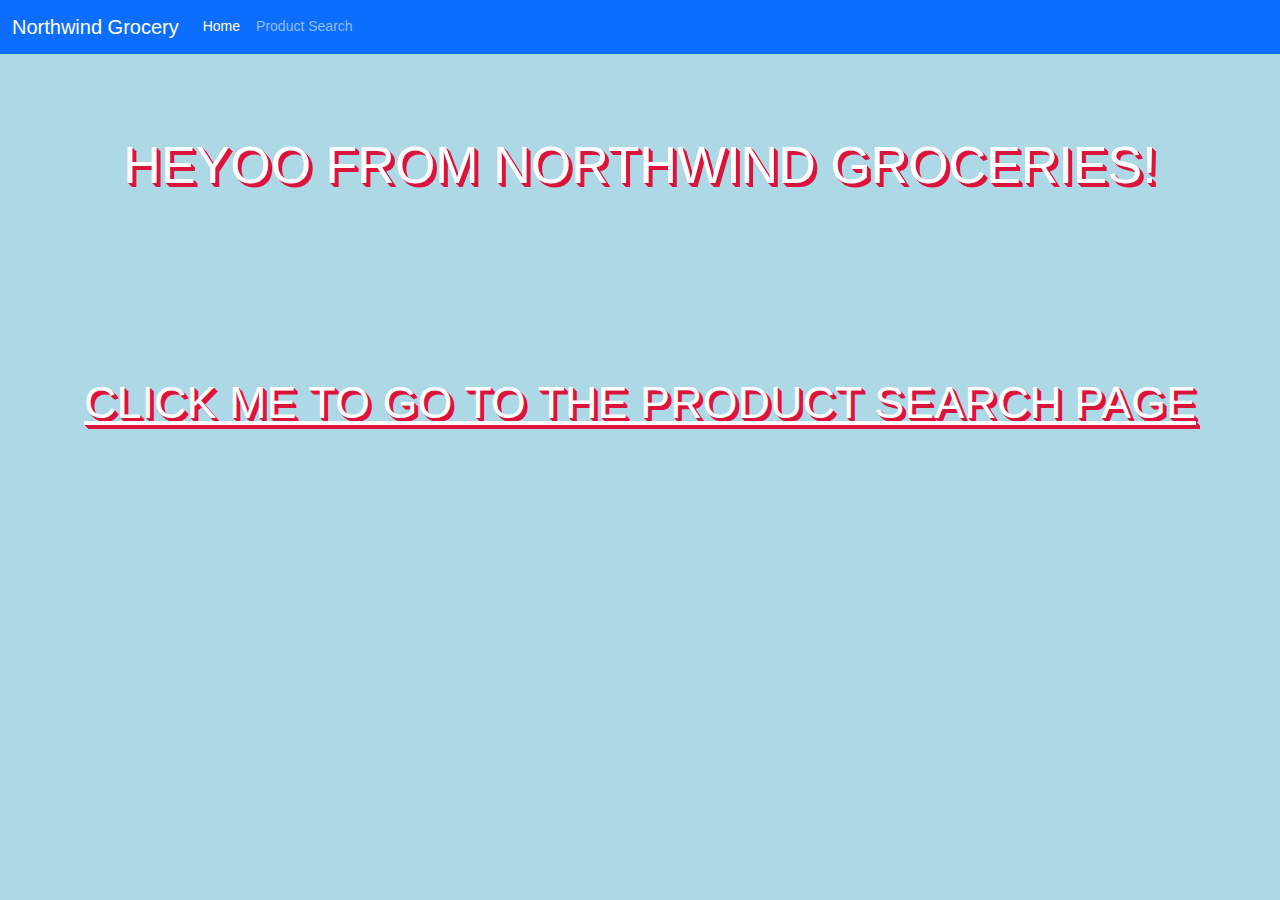
<file: product_details.html>
<!DOCTYPE html>
<html lang="en">

<head>
    <meta charset="UTF-8">
    <meta name="viewport" content="width=device-width, initial-scale=1.0">
    <title>Northwind Grocery - Product details</title>
    <!-- our CSS Bootstrap -->
    <link href="https://cdn.jsdelivr.net/npm/bootstrap@5.3.3/dist/css/bootstrap.min.css" rel="stylesheet"
        integrity="sha384-QWTKZyjpPEjISv5WaRU9OFeRpok6YctnYmDr5pNlyT2bRjXh0JMhjY6hW+ALEwIH" crossorigin="anonymous">
    <link rel="stylesheet" href="./CSS/styles.css">

</head>

<body>

    <nav class="navbar bg-primary navbar-expand-lg" data-bs-theme="dark">
        <div class="container-fluid">
            <a class="navbar-brand" href="index.html">Northwind Grocery</a>
            <button class="navbar-toggler" type="button" data-bs-toggle="collapse" data-bs-target="#navbarNavDropdown"
                aria-controls="navbarNavDropdown" aria-expanded="false" aria-label="Toggle navigation">
                <span class="navbar-toggler-icon"></span>
            </button>
            <div class="collapse navbar-collapse" id="navbarNavDropdown">
                <ul class="navbar-nav">
                    <li class="nav-item">
                        <a class="nav-link" href="index.html">Home</a>
                    </li>
                    <li class="nav-item">
                        <a class="nav-link active" aria-current="page" href="product_search.html">Product Search</a>
                    </li>
                </ul>
            </div>
        </div>
    </nav>

    <h1>Your Product details</h1>


    <section id="overallCard">
        <div class="card text-bg-primary mb-3 mx-auto" style="width: 18rem;">
            <div class="card-body">
                <p class="card-text" id="productDetails">Some quick example text to build on the card title and make up
                    the
                    bulk of the
                    card's content.</p>
            </div>
        </div>
    </section>

    <!-- our JS Bootstrap -->
    <script src="https://cdn.jsdelivr.net/npm/bootstrap@5.3.3/dist/js/bootstrap.bundle.min.js"
        integrity="sha384-YvpcrYf0tY3lHB60NNkmXc5s9fDVZLESaAA55NDzOxhy9GkcIdslK1eN7N6jIeHz"
        crossorigin="anonymous"></script>
    <script src="./scripts/product_details.js"></script>
</body>

</html>
</file>
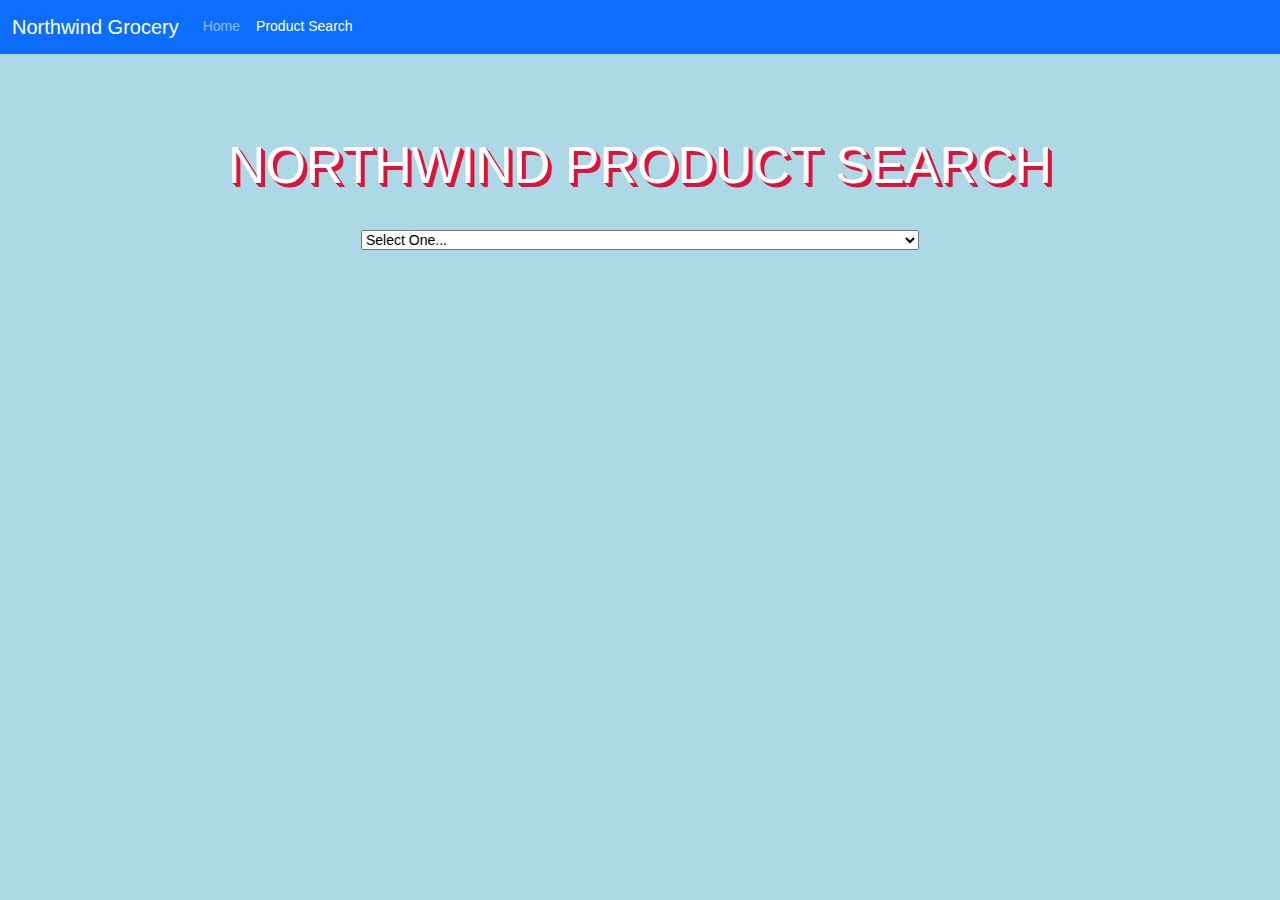
<file: product_search.html>
<!DOCTYPE html>
<html lang="en">

<head>
    <meta charset="UTF-8">
    <meta name="viewport" content="width=device-width, initial-scale=1.0">
    <title>Northwind Grocery - Product Search</title>
    <!-- our CSS Bootstrap -->
    <link href="https://cdn.jsdelivr.net/npm/bootstrap@5.3.3/dist/css/bootstrap.min.css" rel="stylesheet"
        integrity="sha384-QWTKZyjpPEjISv5WaRU9OFeRpok6YctnYmDr5pNlyT2bRjXh0JMhjY6hW+ALEwIH" crossorigin="anonymous">
    <link rel="stylesheet" href="./CSS/styles.css">
</head>

<body>

    <nav class="navbar bg-primary navbar-expand-lg" data-bs-theme="dark">
        <div class="container-fluid">
            <a class="navbar-brand" href="index.html">Northwind Grocery</a>
            <button class="navbar-toggler" type="button" data-bs-toggle="collapse" data-bs-target="#navbarNavDropdown"
                aria-controls="navbarNavDropdown" aria-expanded="false" aria-label="Toggle navigation">
                <span class="navbar-toggler-icon"></span>
            </button>
            <div class="collapse navbar-collapse" id="navbarNavDropdown">
                <ul class="navbar-nav">
                    <li class="nav-item">
                        <a class="nav-link" href="index.html">Home</a>
                    </li>
                    <li class="nav-item">
                        <a class="nav-link active" aria-current="page" href="product_search.html">Product Search</a>
                    </li>
                </ul>
            </div>
        </div>
    </nav>

    <h1>Northwind Product Search</h1>

    <!-- the dropdown to kick off the display of things -->
    <section>
        <div class="py-4 container">
            <select id="productsSearchDDL" class="w-50 mx-auto form select">
                <option value="">Select One...</option>
                <option value="category">Search by Category</option>
                <option value="viewAll">View All!</option>
            </select>
            <select id="categorySearchDDL" class="w-50 mx-auto form select">
                <!-- Categories will be populated here -->
            </select>
            
        </div>
    </section>

    <!-- Some table to display products -->
    <div class="pb-4 mt-4 container" id="allProductTable">
        <table class="mt-4 table table-dark table-striped table-bordered t">
            <thead>
                <tr>
                    <th>Product Name</th>
                    <th>Unit Price</th>
                    <th>Units in Stock</th>
                    <th>More Details</th>
                    <th>Supplier</th>
                    <th>Discounted?...</th>
                </tr>
            </thead>
            <tbody id="tbodyTable">
            </tbody>
        </table>
    </div>
    <!-- our JS Bootstrap -->
    <script src="https://cdn.jsdelivr.net/npm/bootstrap@5.3.3/dist/js/bootstrap.bundle.min.js"
        integrity="sha384-YvpcrYf0tY3lHB60NNkmXc5s9fDVZLESaAA55NDzOxhy9GkcIdslK1eN7N6jIeHz"
        crossorigin="anonymous"></script>
    <script src="./scripts/product_search.js"></script>
</body>

</html>
</file>
<file: CSS/styles.css>
h1 {
    margin: 80px 0 10px 0;
    text-align: center;
    font-size: 52px;
    font-family: 'Montserrat', sans-serif;
    text-transform: uppercase;
    text-shadow: 1px 1px 0px #DC143C,
        2px 2px 0px #DC143C,
        3px 3px 0px #DC143C,
        4px 4px 0px #DC143C;
}

h2 {
    margin-top: 20vh;
    font-size: 45px;
    text-align: center;
    text-transform: uppercase;
    text-shadow: 1px 1px 0px #DC143C,
        2px 2px 0px #DC143C,
        3px 3px 0px #DC143C,
        4px 4px 0px #DC143C;
}

h2 a {
    color: inherit;
}

body {

    background: lightblue;
    color: white;
    font-family: 'Montserrat', sans-serif;
    font-size: 14px;
    line-height: 1.4;

}

section {
    text-align: center;
    left: 100px;
}

#allProductTable {
    text-align: center;
    display: none;
}

#categorySearchDDL {
    display: none;
}

#overallCard {
    text-align: center;
}
</file>
